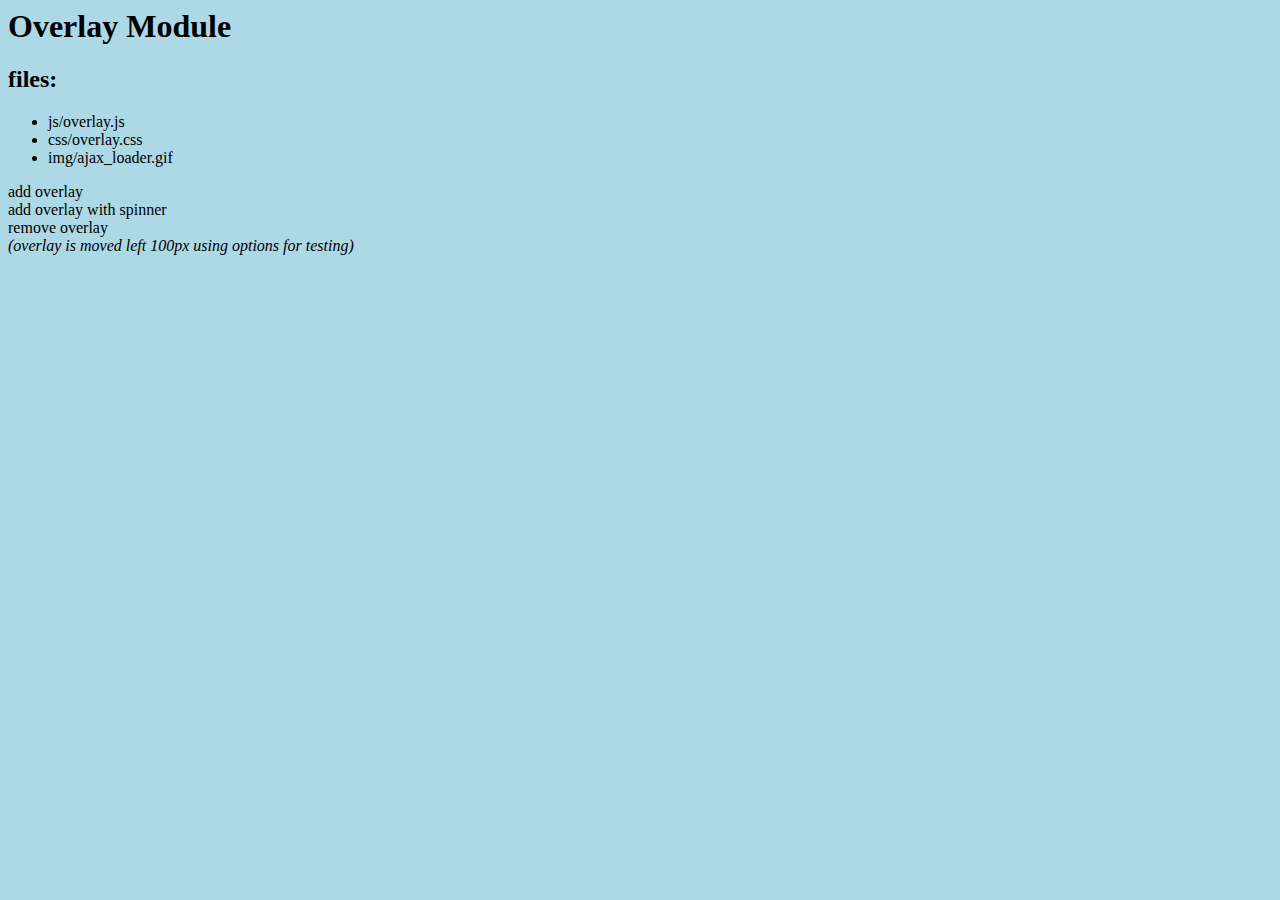
<file: overlay/index.html>
<html>
<head>
   <link rel="stylesheet" href="css/overlay.css"/>
   <script src="//ajax.googleapis.com/ajax/libs/jquery/1.11.0/jquery.min.js"></script>
   <script src="js/overlay.js"></script>
</head>
<body style="background:lightblue">
    <h1>Overlay Module</h1>
    <h2>files:</h2>
    <ul>
        <li>
            js/overlay.js
        </li>
        <li>
            css/overlay.css
        </li>
        <li>
            img/ajax_loader.gif
        </li>
    </ul>
    <div onclick="overlay.add()">add overlay</div>
    <div onclick="overlay.add(1)">add overlay with spinner</div>
    <div onclick="overlay.remove()">remove overlay</div>
    <i>(overlay is moved left 100px using options for testing)</i>
    <script>
         var overlay;
         overlay = new Overlay({styleBackground : "left:100px"});
    </script>
</body>
</html>
</file>
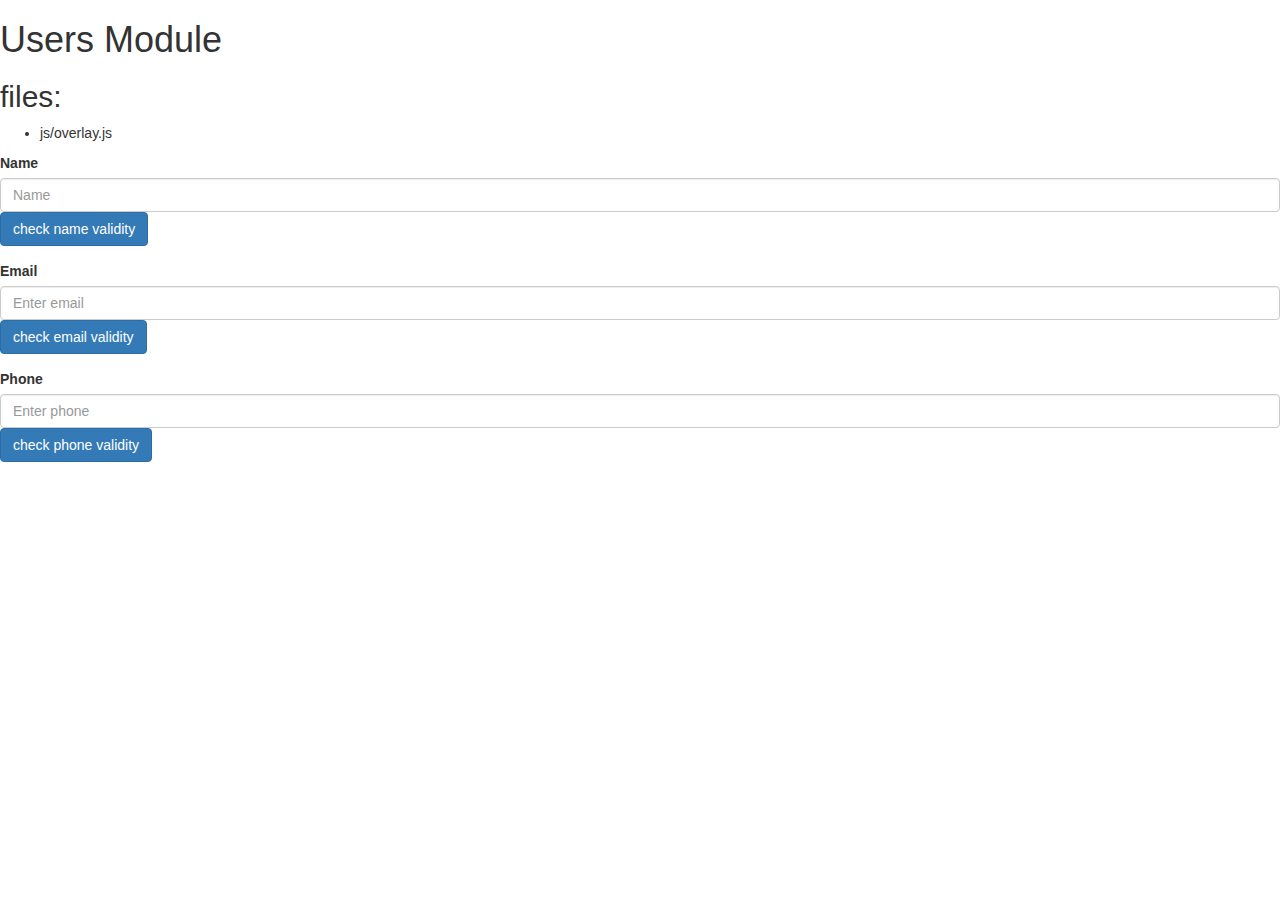
<file: user/index.html>
<!DOCTYPE html>
<html>
<head>
    <link href="//netdna.bootstrapcdn.com/bootstrap/3.1.1/css/bootstrap.min.css" rel="stylesheet">
    <title>User Module</title>
    <script src="//ajax.googleapis.com/ajax/libs/jquery/1.11.0/jquery.min.js"></script>
    <script src="js/user.js"></script>
</head>
<body>
    <h1>Users Module</h1>
    <h2>files:</h2>
    <ul>
        <li>
            js/overlay.js
        </li>
    </ul>
    <form role="form">
        <div class="form-group">
            <label for="name">Name</label>
            <input type="text" class="form-control" id="name" placeholder="Name">
            <div class="btn btn-primary" onclick="alert(user.isNameValid())">check name validity</div>
        </div>
        <div class="form-group">
            <label for="email">Email</label>
            <input type="email" class="form-control" id="email" placeholder="Enter email">
            <div class="btn btn-primary" onclick="alert(user.isEmailValid())">check email validity</div>
        </div>
        <div class="form-group">
            <label for="phone">Phone</label>
            <input type="phone" class="form-control" id="phone" placeholder="Enter phone">
            <div class="btn btn-primary" onclick="alert(user.isPhoneValid())">check phone validity</div>
        </div>
    </form>
    <script>
        var user = new User();
        user.bindNameTo("#name");
        user.bindEmailTo("#email");
        user.bindPhoneTo("#phone");
    </script>
</body>
</html>
</file>
<file: overlay/css/overlay.css>
.overlay {
    position:absolute;
    left:0;
    right:0;
    top:0;
    bottom:0;
    background:rgba(255,255,255,.4);
}

.overlay-spinner{
    width:50px;
    height:50px;
    margin: -25px auto auto -25px;
    position:fixed;
    top:50%;
    left:50%;
    z-index:2;
}

.overlay-spinner img{
    height:100%;
    width:100%;
}
</file>
